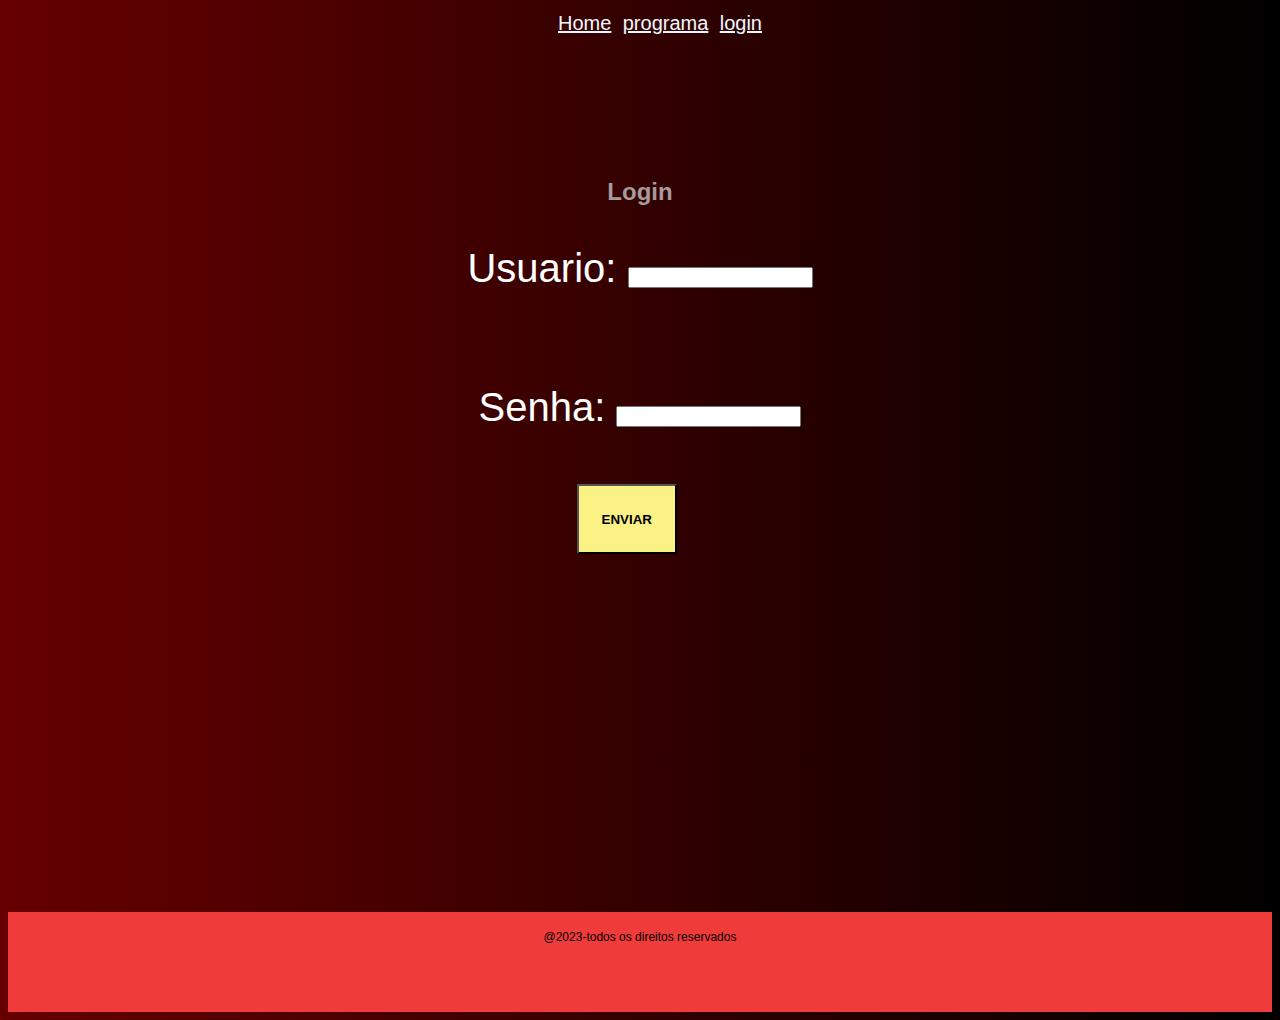
<file: login.html>
<!DOCTYPE html>
<html lang="en">
<head>
    <meta charset="UTF-8">
    <meta http-equiv="X-UA-Compatible" content="IE=edge">
    <meta name="viewport" content="width=device-width, initial-scale=1.0">
    <link rel="stylesheet" href="estilo.css">
    <title>Login</title>
</head>
<body>
    
    <div class="container">
        
        <nav id="menu">
            <ul>
                <li><a href="index.html">Home</a></li>
                <li><a href="programa.html">programa</a></li>
                <li><a href="login.html">login</a></li>

            </ul>
        </nav>
        
        <h1>Login</h1>

        <form>
            <p>Usuario: <input type="text" id="usuario" required></p><br>
            <p>Senha: <input type="password" id="senha" required></p><br>
            <input type="submit" value="Enviar" id="login" onclick="validar()">
        </form>

    </div>

    <footer> @2023-todos os direitos reservados</footer>
<script src="script.js"></script>
</body>
</html>
</file>
<file: estilo.css>
body{
    background-image: linear-gradient(to right, rgb(102, 0, 0), rgb(0, 0, 0));
    font-family: Arial;
    font-size: 12px;
}

.container{
    width: 100%;
    height: 900px;
    margin: auto;
}

#menu{
    width: 100%;
    height: 150px;
    text-align: center;
}

#menu ul li{
    list-style: none;
    display: inline;
    padding: 4px;
}

#menu ul li a{
    font-family: Arial;
    font-size: 20px;
    color: aliceblue;
}

#menu ul  li a:hover{
    background-color: rgb(240, 59, 59);
    color: black;
    padding: 4px;
}

h1, h2, h3{
    font-family: Arial;
    font-weight: bold;
    text-align: center;
    color: rgb(165, 155, 155);
}

p{
    font-size: 40px;
    color: white;
    text-align: center;
}

footer{
    width: 100%;
    height: 100px;
    background-color: rgb(240, 59, 59);
    text-align: center;
    line-height: 50px;
}

#login{
    width: 100px;
    height: 70px;
    background-color: rgb(250, 242, 132);
    color: black;
    text-transform: uppercase;
    font-weight: bold;
    margin-left: 45%;
}
</file>
